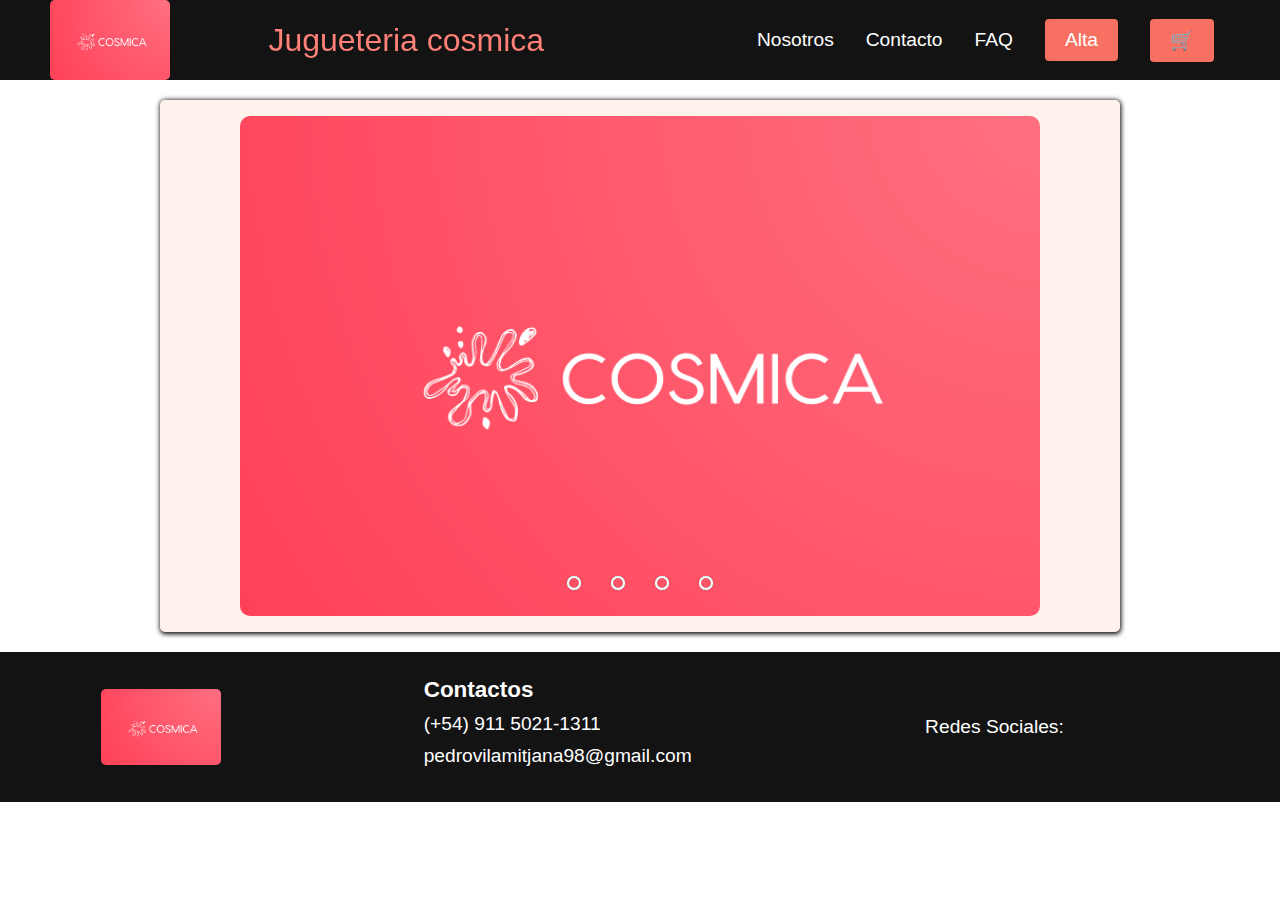
<file: proyecto integrador/index.html>
<!DOCTYPE html>
<html lang="es">
    <head>
        <meta charset="UTF-8" />
        <meta http-equiv="X-UA-Compatible" content="IE=edge" />
        <meta name="viewport" content="width=device-width, initial-scale=1.0" />
        <title>JUGUETERIA COSMICA</title>
        <link rel="preconnect" href="https://fonts.googleapis.com" />
        <link rel="preconnect" href="https://fonts.gstatic.com" crossorigin />
        <link
            href="https://fonts.googleapis.com/css2?family=Quicksand:wght@500&display=swap"
            rel="stylesheet"
        />
        <link
            rel="stylesheet"
            href="https://cdnjs.cloudflare.com/ajax/libs/font-awesome/6.4.0/css/all.min.css"
            integrity="sha512-iecdLmaskl7CVkqkXNQ/ZH/XLlvWZOJyj7Yy7tcenmpD1ypASozpmT/E0iPtmFIB46ZmdtAc9eNBvH0H/ZpiBw=="
            crossorigin="anonymous"
            referrerpolicy="no-referrer"
        />
        <link rel="stylesheet" href="css/style.css" />
        <script src="/proyecto integrador/js/main.js" async></script>
    </head>
    <body>
        <nav class="navbar">
            <div class="navbar__container">
                <img
                    src="/proyecto integrador/images/Logo.png"
                    class="logo"
                    alt="logo"
                />
                <a href="index.html" id="navbar__logo">Jugueteria cosmica</a>
                <div class="navbar__toggle" id="mobile-menu">
                    <span class="bar"></span>
                    <span class="bar"></span>
                    <span class="bar"></span>
                </div>
                <ul class="navbar__menu">
                    <li class="navbar__item">
                        <a href="templates/about.html" class="navbar__links">
                            Nosotros
                        </a>
                    </li>
                    <li class="navbar__item">
                        <a href="templates/contact.html" class="navbar__links">
                            Contacto
                        </a>
                    </li>
                    <li class="navbar__item">
                        <a href="templates/faq.html" class="navbar__links">
                            FAQ
                        </a>
                    </li>
                    <li class="navbar__btn">
                        <a href="templates/alta.html" class="button"> Alta </a>
                    </li>
                    <li class="navbar__btn">
                        <a href="#" class="button btn-cart-toggle"> 🛒 </a>
                    </li>
                </ul>
            </div>
        </nav>

        <main>
            <div class="main__container index">
                <section class="section">
                    <div class="slider">
                        <div class="slide">
                            <input
                                type="radio"
                                name="radio__btn"
                                id="radio1"
                            /><input
                                type="radio"
                                name="radio__btn"
                                id="radio2"
                            /><input
                                type="radio"
                                name="radio__btn"
                                id="radio3"
                            />
                            <input type="radio" name="radio__btn" id="radio4" />

                            <div class="st first">
                                <img src="images/Logo.png" alt="" />
                            </div>
                            <div class="st">
                                <img src="images/space-scene.webp" alt="" />
                            </div>
                            <div class="st">
                                <img
                                    src="images/demo-background-image.png"
                                    alt=""
                                />
                            </div>
                            <div class="st">
                                <img src="images/cohete.png" alt="" />
                            </div>
                            <div class="nav__auto">
                                <div class="a-b1"></div>
                                <div class="a-b2"></div>
                                <div class="a-b3"></div>
                                <div class="a-b4"></div>
                            </div>
                        </div>
                        <div class="nav-m">
                            <label for="radio1" class="m-btn"></label>
                            <label for="radio1" class="m-btn"></label>
                            <label for="radio1" class="m-btn"></label>
                            <label for="radio1" class="m-btn"></label>
                        </div>
                    </div>
                </section>
            </div>
        </main>

        <!-- Carrito -->
        <section class="cart-container">
            <div class="modal-header">
                <button type="button" class="close-button" data-dismiss="modal">
                    <span aria-hidden="true">×</span>
                </button>
            </div>
            <h2>Carrito de compras</h2>
            <div class="items">
                <table>
                    <caption>
                        Selecciona el juguete deseado
                    </caption>
                    <tr class="table-title">
                        <th>Cantidad</th>
                        <th>Juguete</th>
                        <th>Precio</th>
                    </tr>
                    <tr>
                        <th>1</th>
                        <th>Transformes - Hasbro</th>
                        <th>$5000</th>
                    </tr>
                    <tr>
                        <th>1</th>
                        <th>Lego Starwars</th>
                        <th>$3000</th>
                    </tr>
                </table>

                <input type="submit" value="Comprar" class="cartButton" />
                <input type="reset" value="Vaciar" class="cartButton" />
            </div>
        </section>

        <footer>
            <img src="images/Logo.png" class="logo" alt="logo" />

            <div class="contactos">
                <h3>Contactos</h3>
                <ul>
                    <li>(+54) 911 5021-1311</li>
                    <li>pedrovilamitjana98@gmail.com</li>
                </ul>
            </div>
            <div class="redes">
                <div class="flex-items">
                    <div class="flex-items"><p>Redes Sociales:</p></div>
                </div>
                <div class="flex-items responsiveItem">
                    <i class="fa-brands fa-whatsapp"></i>
                </div>
                <div class="flex-items responsiveItem">
                    <i class="fa-brands fa-instagram"></i>
                </div>
                <div class="flex-items responsiveItem">
                    <i class="fa-brands fa-youtube"></i>
                </div>
                <div class="flex-items responsiveItem">
                    <i class="fa-brands fa-twitter"></i>
                </div>
            </div>
        </footer>
    </body>
</html>
</file>
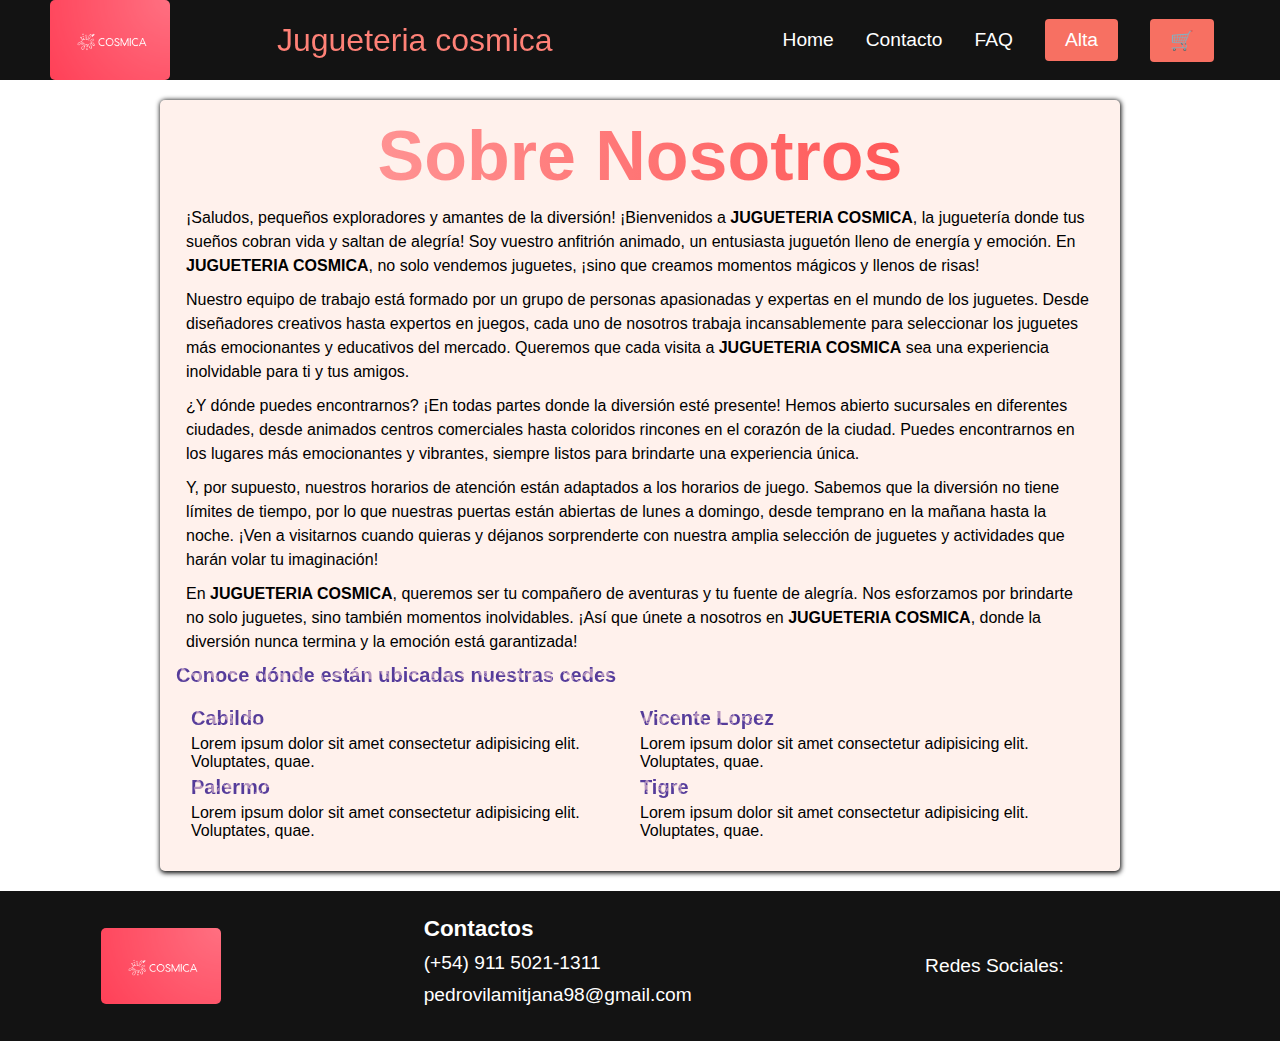
<file: proyecto integrador/templates/about.html>
<!DOCTYPE html>
<html lang="es">
    <head>
        <meta charset="UTF-8" />
        <meta http-equiv="X-UA-Compatible" content="IE=edge" />
        <meta name="viewport" content="width=device-width, initial-scale=1.0" />
        <title>JUGUETERIA COSMICA</title>
        <link rel="preconnect" href="https://fonts.googleapis.com" />
        <link rel="preconnect" href="https://fonts.gstatic.com" crossorigin />
        <link
            href="https://fonts.googleapis.com/css2?family=Quicksand:wght@500&display=swap"
            rel="stylesheet"
        />
        <link
            rel="stylesheet"
            href="https://cdnjs.cloudflare.com/ajax/libs/font-awesome/6.4.0/css/all.min.css"
            integrity="sha512-iecdLmaskl7CVkqkXNQ/ZH/XLlvWZOJyj7Yy7tcenmpD1ypASozpmT/E0iPtmFIB46ZmdtAc9eNBvH0H/ZpiBw=="
            crossorigin="anonymous"
            referrerpolicy="no-referrer"
        />
        <link rel="stylesheet" href="../css/style.css" />
        <script src="/proyecto integrador/js/main.js" async></script>
    </head>
    <body>
        <nav class="navbar">
            <div class="navbar__container">
                <img
                    src="/proyecto integrador/images/Logo.png"
                    class="logo"
                    alt="logo"
                />
                <a href="../index.html" id="navbar__logo">Jugueteria cosmica</a>
                <div class="navbar__toggle" id="mobile-menu">
                    <span class="bar"></span>
                    <span class="bar"></span>
                    <span class="bar"></span>
                </div>
                <ul class="navbar__menu">
                    <li class="navbar__item">
                        <a href="../index.html" class="navbar__links"> Home </a>
                    </li>
                    <li class="navbar__item">
                        <a href="contact.html" class="navbar__links">
                            Contacto
                        </a>
                    </li>
                    <li class="navbar__item">
                        <a href="faq.html" class="navbar__links"> FAQ </a>
                    </li>
                    <li class="navbar__btn">
                        <a href="alta.html" class="button"> Alta </a>
                    </li>
                    <li class="navbar__btn">
                        <a href="#" class="button btn-cart-toggle"> 🛒 </a>
                    </li>
                </ul>
            </div>
        </nav>

        <main>
            <div class="main__container about">
                <h1>Sobre Nosotros</h1>
                <p>
                    ¡Saludos, pequeños exploradores y amantes de la diversión!
                    ¡Bienvenidos a <b>JUGUETERIA COSMICA</b>, la juguetería
                    donde tus sueños cobran vida y saltan de alegría! Soy
                    vuestro anfitrión animado, un entusiasta juguetón lleno de
                    energía y emoción. En <b>JUGUETERIA COSMICA</b>, no solo
                    vendemos juguetes, ¡sino que creamos momentos mágicos y
                    llenos de risas!
                </p>
                <p>
                    Nuestro equipo de trabajo está formado por un grupo de
                    personas apasionadas y expertas en el mundo de los juguetes.
                    Desde diseñadores creativos hasta expertos en juegos, cada
                    uno de nosotros trabaja incansablemente para seleccionar los
                    juguetes más emocionantes y educativos del mercado. Queremos
                    que cada visita a <b>JUGUETERIA COSMICA</b> sea una
                    experiencia inolvidable para ti y tus amigos.
                </p>
                <p>
                    ¿Y dónde puedes encontrarnos? ¡En todas partes donde la
                    diversión esté presente! Hemos abierto sucursales en
                    diferentes ciudades, desde animados centros comerciales
                    hasta coloridos rincones en el corazón de la ciudad. Puedes
                    encontrarnos en los lugares más emocionantes y vibrantes,
                    siempre listos para brindarte una experiencia única.
                </p>
                <p>
                    Y, por supuesto, nuestros horarios de atención están
                    adaptados a los horarios de juego. Sabemos que la diversión
                    no tiene límites de tiempo, por lo que nuestras puertas
                    están abiertas de lunes a domingo, desde temprano en la
                    mañana hasta la noche. ¡Ven a visitarnos cuando quieras y
                    déjanos sorprenderte con nuestra amplia selección de
                    juguetes y actividades que harán volar tu imaginación!
                </p>
                <p>
                    En <b>JUGUETERIA COSMICA</b>, queremos ser tu compañero de
                    aventuras y tu fuente de alegría. Nos esforzamos por
                    brindarte no solo juguetes, sino también momentos
                    inolvidables. ¡Así que únete a nosotros en
                    <b>JUGUETERIA COSMICA</b>, donde la diversión nunca termina
                    y la emoción está garantizada!
                </p>

                <section class="contenido">
                    <h2 class="cedes__h2">
                        Conoce dónde están ubicadas nuestras cedes
                    </h2>

                    <div class="ubicaciones">
                        <div class="contenido-1">
                            <h3 class="bello">Cabildo</h3>
                            <a href=""
                                >Lorem ipsum dolor sit amet consectetur
                                adipisicing elit. Voluptates, quae.</a
                            >

                            <h3 class="castilla">Palermo</h3>
                            <a href=""
                                >Lorem ipsum dolor sit amet consectetur
                                adipisicing elit. Voluptates, quae.</a
                            >
                        </div>

                        <div class="contenido-2">
                            <h3 class="robledo">Vicente Lopez</h3>
                            <a href=""
                                >Lorem ipsum dolor sit amet consectetur
                                adipisicing elit. Voluptates, quae.</a
                            >

                            <h3 class="belen">Tigre</h3>
                            <a href=""
                                >Lorem ipsum dolor sit amet consectetur
                                adipisicing elit. Voluptates, quae.</a
                            >
                        </div>
                    </div>
                </section>
            </div>
        </main>

        <!-- Carrito -->
        <section class="cart-container">
            <div class="modal-header">
                <button type="button" class="close-button" data-dismiss="modal">
                    <span aria-hidden="true">×</span>
                </button>
            </div>
            <h2>Carrito de compras</h2>
            <div class="items">
                <table>
                    <caption>
                        Selecciona el juguete deseado
                    </caption>
                    <tr class="table-title">
                        <th>Cantidad</th>
                        <th>Juguete</th>
                        <th>Precio</th>
                    </tr>
                    <tr>
                        <th>1</th>
                        <th>Transformes - Hasbro</th>
                        <th>$5000</th>
                    </tr>
                    <tr>
                        <th>1</th>
                        <th>Lego Starwars</th>
                        <th>$3000</th>
                    </tr>
                </table>

                <input type="submit" value="Comprar" class="cartButton" />
                <input type="reset" value="Vaciar" class="cartButton" />
            </div>
        </section>

        <footer>
            <div class="flex_container">
                <img src="../images/Logo.png" class="logo" alt="logo" />
            </div>

            <div class="contactos flex_container">
                <h3>Contactos</h3>
                <ul>
                    <li>(+54) 911 5021-1311</li>
                    <li>pedrovilamitjana98@gmail.com</li>
                </ul>
            </div>
            <div class="redes flex_container">
                <div class="flex-items">
                    <div class="flex-items"><p>Redes Sociales:</p></div>
                </div>
                <div class="flex-items responsiveItem">
                    <i class="fa-brands fa-whatsapp"></i>
                </div>
                <div class="flex-items responsiveItem">
                    <i class="fa-brands fa-instagram"></i>
                </div>
                <div class="flex-items responsiveItem">
                    <i class="fa-brands fa-youtube"></i>
                </div>
                <div class="flex-items responsiveItem">
                    <i class="fa-brands fa-twitter"></i>
                </div>
            </div>
        </footer>
    </body>
</html>
</file>
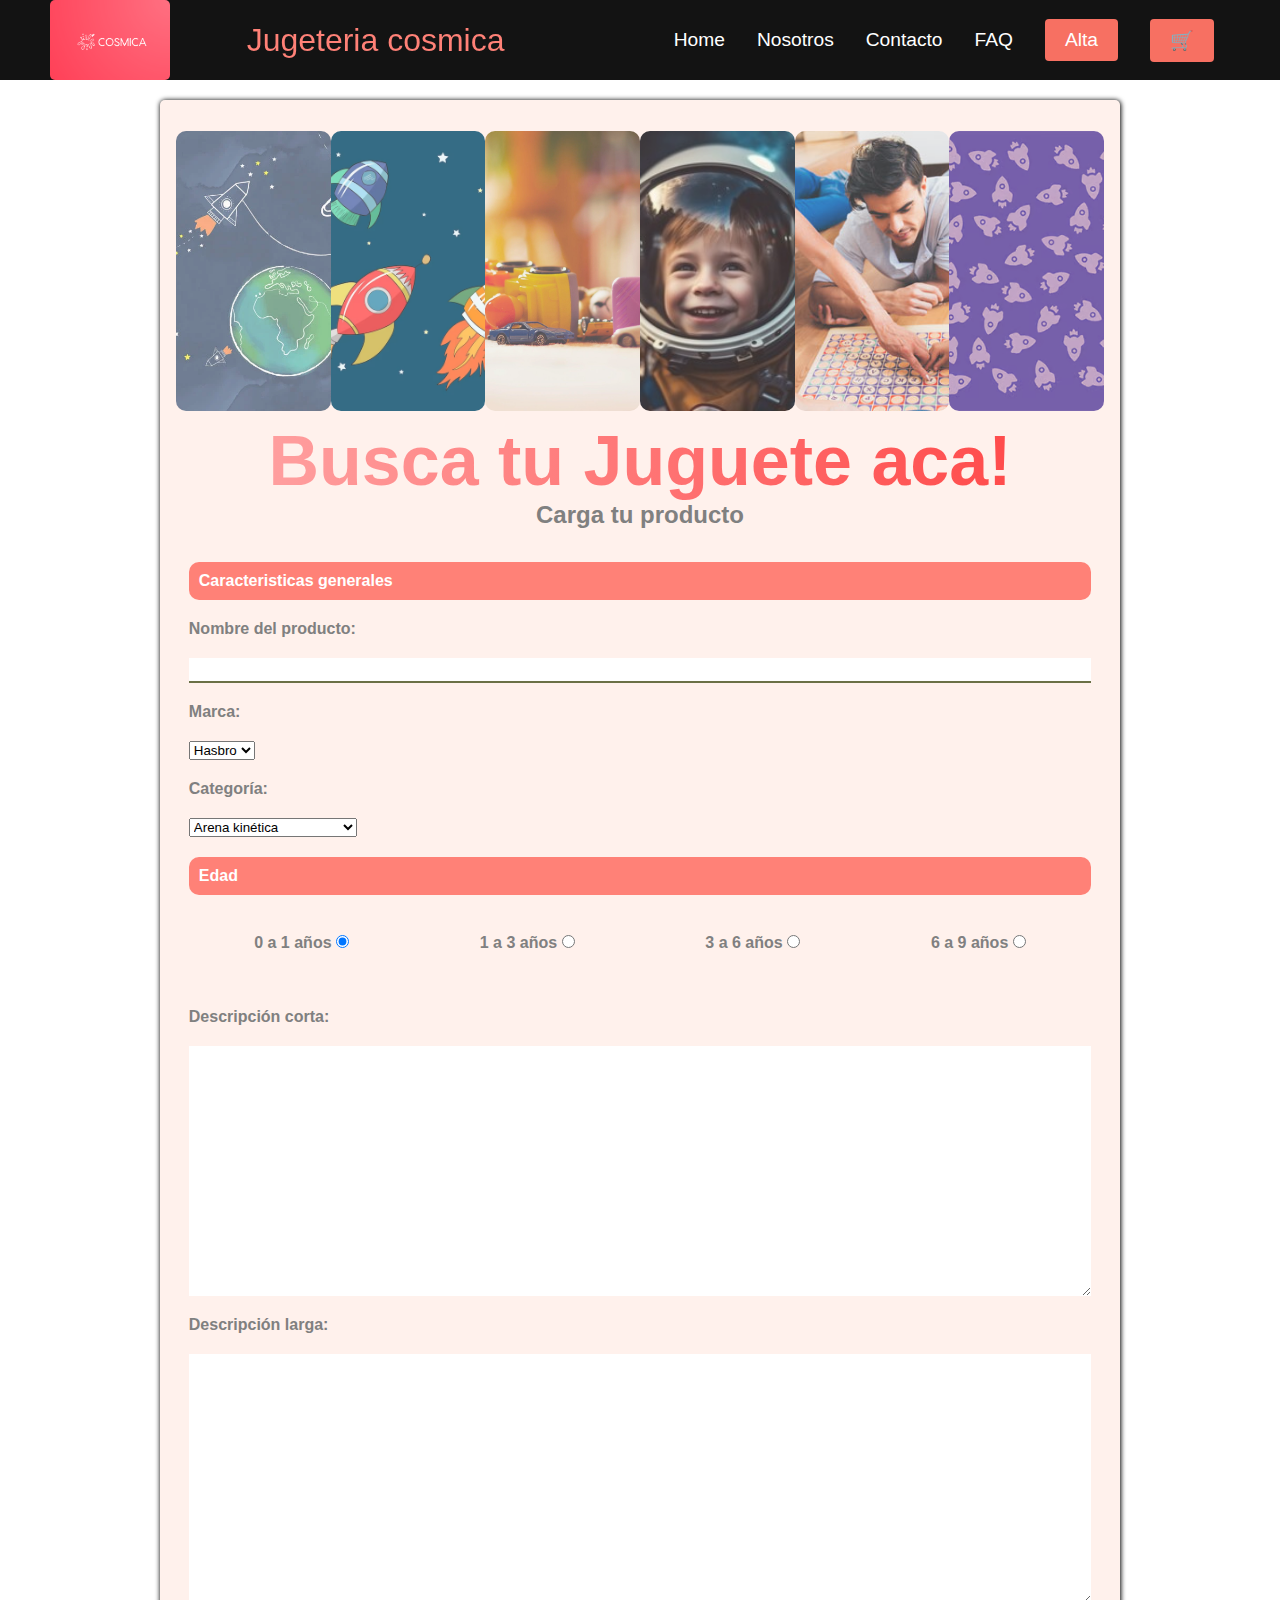
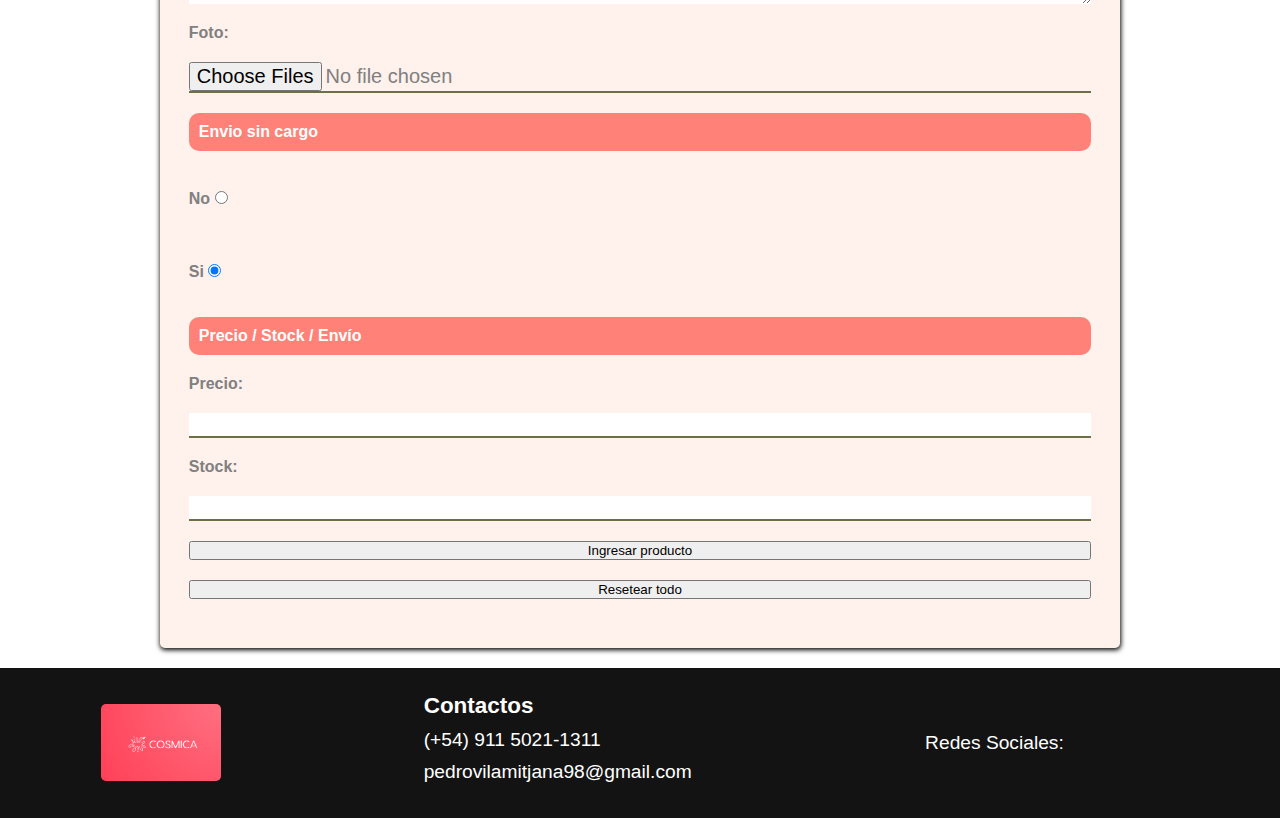
<file: proyecto integrador/templates/alta.html>
<!DOCTYPE html>
<html lang="es">
    <head>
        <meta charset="UTF-8" />
        <meta http-equiv="X-UA-Compatible" content="IE=edge" />
        <meta name="viewport" content="width=device-width, initial-scale=1.0" />
        <title>JUGUETERIA COSMICA</title>
        <link rel="stylesheet" href="../css/style.css" />
        <link rel="preconnect" href="https://fonts.googleapis.com" />
        <link rel="preconnect" href="https://fonts.gstatic.com" crossorigin />
        <link
            href="https://fonts.googleapis.com/css2?family=Quicksand:wght@500&display=swap"
            rel="stylesheet"
        />
        <link
            rel="stylesheet"
            href="https://cdnjs.cloudflare.com/ajax/libs/font-awesome/6.4.0/css/all.min.css"
            integrity="sha512-iecdLmaskl7CVkqkXNQ/ZH/XLlvWZOJyj7Yy7tcenmpD1ypASozpmT/E0iPtmFIB46ZmdtAc9eNBvH0H/ZpiBw=="
            crossorigin="anonymous"
            referrerpolicy="no-referrer"
        />
        <script src="../js/main.js" async></script>
    </head>
    <body>
        <nav class="navbar">
            <div class="navbar__container">
                <img
                    src="/proyecto integrador/images/Logo.png"
                    class="logo"
                    alt="logo"
                />
                <a href="../index.html" id="navbar__logo">Jugeteria cosmica</a>
                <div class="navbar__toggle" id="mobile-menu">
                    <span class="bar"></span>
                    <span class="bar"></span>
                    <span class="bar"></span>
                </div>
                <ul class="navbar__menu">
                    <li class="navbar__item">
                        <a href="../index.html" class="navbar__links"> Home </a>
                    </li>
                    <li class="navbar__item">
                        <a href="about.html" class="navbar__links">
                            Nosotros
                        </a>
                    </li>
                    <li class="navbar__item">
                        <a href="contact.html" class="navbar__links">
                            Contacto
                        </a>
                    </li>
                    <li class="navbar__item">
                        <a href="about.html" class="navbar__links"> FAQ </a>
                    </li>
                    <li class="navbar__btn">
                        <a href="alta.html" class="button"> Alta </a>
                    </li>
                    <li class="navbar__btn">
                        <a href="#" class="button btn-cart-toggle"> 🛒 </a>
                    </li>
                </ul>
            </div>
        </nav>

        <main>
            <div class="main__container">
                <section class="form-alta">
                    <div class="fotos">
                        <img src="../images/space-scene.webp" alt="" />
                        <img src="../images/cohete.png" alt="" />
                        <img src="../images/toys.jpg" alt="" />
                        <img src="../images/kid_astro.jpg" alt="" />
                        <img src="../images/juegosfamilia.jpg" alt="" />
                        <img src="../images/demo-background-image.png" alt="" />
                    </div>

                    <header>
                        <!-- Aca va una imagen -->

                        <!-- <span>
                            <i class="fa fa-paper-plane" aria-hidden="true"></i>
                        </span> -->
                        <h1>Busca tu Juguete aca!</h1>
                    </header>

                    <h2 class="leftTitle">Carga tu producto</h2>

                    <!-- ####################### form ####################### -->
                    <form class="alta">
                        <div class="div1">
                            <legend id="legendsToys">
                                Caracteristicas generales
                            </legend>
                            <label id="prodName" for="nameProduct" autofocus
                                >Nombre del producto:</label
                            >

                            <input
                                class="rounded-input"
                                type="text"
                                id="nameProduct"
                                name="nombre"
                                required
                            />

                            <label for="mark"> Marca:</label>
                            <select name="marcaJuguete" id="mark" required>
                                <option value="001">Hasbro</option>
                                <option value="002">Detoys</option>
                                <option value="003">Luxedo</option>
                                <option value="004">Mattel</option>
                                <option value="005">Lego</option>
                            </select>

                            <label for="cartegory">Categoría:</label>
                            <select name="category" id="category" required>
                                <optgroup label="Arte y diseño">
                                    <option value="cad1">Arena kinética</option>
                                    <option value="cad2">Pizarra mágica</option>
                                    <option value="cl1">
                                        Producto de libreía
                                    </option>
                                    <option value="cad3">Set dibujo</option>
                                    <option value="cad4">Set pintura</option>
                                </optgroup>
                                <optgroup label="Bloques y encastres">
                                    <legend>Bloques y encastres</legend>
                                    <option value="cbe1">Bloques</option>
                                    <option value="cbe2">Ladrillos</option>
                                    <option value="cbe3">Set para armar</option>
                                </optgroup>
                                <optgroup label="Muñecas y muñecos">
                                    <option value="cm1">Accesorio</option>
                                    <option value="cm2">Articulado</option>
                                    <option value="cm3">Bebote</option>
                                    <option value="cm4">
                                        Con acessorios varios
                                    </option>
                                    <option value="cm5">Interactivo</option>
                                </optgroup>
                                <optgroup label="Rodados">
                                    <option value="cr1">Bicicleta</option>
                                    <option value="cr2">Monopatín</option>
                                    <option value="cr3">Patín</option>
                                    <option value="">Patineta</option>
                                </optgroup>
                                <optgroup label="Temáticos">
                                    <option value="ct1">Hogar</option>
                                    <option value="ct2">Herramienta</option>
                                    <option value="ct3">Profesional</option>
                                </optgroup>
                                <optgroup label="Vehículos y pistas">
                                    <option value="cvp1">Acuático</option>
                                    <option value="cvp2">Aéreo</option>
                                    <option value="cvp3">Auto</option>
                                    <option value="cvp4">Camión</option>
                                    <option value="cvp5">Camioneta</option>
                                    <option value="cvp´6">De colección</option>
                                    <option value="cvp7">Pista autos</option>
                                    <option value="cvp8">Pista Trenes</option>
                                    <option value="cvp9">Set vehículos</option>
                                </optgroup>
                                <optgroup label="Otros">
                                    <option value="co00">Consola</option>
                                    <option value="c07">Didáctico</option>
                                    <option value="co1">Disfraz</option>
                                    <option value="co2">
                                        Figura de acción
                                    </option>
                                    <option value="co3">Juego de mesa</option>
                                    <option value="c04">Maquillaje</option>
                                    <option value="c05">Peluche</option>
                                    <option value="c06">Video Juego</option>
                                </optgroup>
                            </select>

                            <div id="age">
                                <legend id="legendsToys">Edad</legend>

                                <label for="ceroAuno">
                                    0 a 1 años
                                    <input
                                        type="radio"
                                        id="ceroAuno"
                                        name="edad"
                                        value="1"
                                        checked
                                    />
                                    <span></span>
                                </label>
                                <label for="unoAtres"
                                    >1 a 3 años
                                    <input
                                        type="radio"
                                        id="unoAtres"
                                        name="edad"
                                        value="3"
                                    />
                                    <span></span>
                                </label>
                                <label for="tresAseis"
                                    >3 a 6 años
                                    <input
                                        type="radio"
                                        id="tresAseis"
                                        name="edad"
                                        value="6"
                                    />
                                    <span></span>
                                </label>
                                <label for="seisAnueve"
                                    >6 a 9 años
                                    <input
                                        type="radio"
                                        id="seisAnueve"
                                        name="edad"
                                        value="9"
                                    />
                                    <span></span>
                                </label>
                            </div>
                        </div>
                        <div class="div2">
                            <label for="descriptionShorter"
                                >Descripción corta:</label
                            >
                            <textarea
                                name="descripcionCorta"
                                id="descriptionShorter"
                                cols="30"
                                rows="10"
                            >
                            </textarea>
                            <label for="descriptionLonger"
                                >Descripción larga:</label
                            >
                            <textarea
                                name="descripcionLarga"
                                id="descriptionLonger"
                                cols="30"
                                rows="10"
                            ></textarea>
                            <label for="photo">Foto:</label>
                            <input
                                type="file"
                                id="photo"
                                required
                                multiple
                                accept="image/*"
                            />
                        </div>
                        <div class="div3">
                            <div id="charge">
                                <legend id="legendsToys">
                                    Envio sin cargo
                                </legend>

                                <label for="chargeN">
                                    No
                                    <input
                                        type="radio"
                                        id="chargeN"
                                        name="charge"
                                        value="no"
                                        checked
                                    />
                                    <span></span>
                                </label>

                                <label for="chargeN">
                                    Si
                                    <input
                                        type="radio"
                                        id="chargeY"
                                        name="charge"
                                        value="yes"
                                        checked
                                    />
                                    <span></span>
                                </label>
                            </div>

                            <legend id="legendsToys">
                                Precio / Stock / Envío
                            </legend>
                            <label for="priceTag">Precio:</label>
                            <input
                                class="rounded-input"
                                type="text"
                                id="priceTag"
                                name="precio "
                                min="0"
                                required
                            />

                            <label for="stock"
                                >Stock:
                                <input
                                    type="number"
                                    id="stock"
                                    name="stock"
                                    min="0"
                                    required
                                />
                            </label>

                            <input type="submit" value="Ingresar producto" />
                            <input type="reset" value="Resetear todo" />
                        </div>
                    </form>
                </section>
            </div>
        </main>

        <!-- Carrito -->
        <section class="cart-container">
            <div class="modal-header">
                <button type="button" class="close-button" data-dismiss="modal">
                    <span aria-hidden="true">×</span>
                </button>
            </div>
            <h2>Carrito de compras</h2>
            <div class="items">
                <table>
                    <caption>
                        Selecciona el juguete deseado
                    </caption>
                    <tr class="table-title">
                        <th>Cantidad</th>
                        <th>Juguete</th>
                        <th>Precio</th>
                    </tr>
                    <tr>
                        <th>1</th>
                        <th>Transformes - Hasbro</th>
                        <th>$5000</th>
                    </tr>
                    <tr>
                        <th>1</th>
                        <th>Lego Starwars</th>
                        <th>$3000</th>
                    </tr>
                </table>

                <input type="submit" value="Comprar" class="cartButton" />
                <input type="reset" value="Vaciar" class="cartButton" />
            </div>
        </section>

        <footer>
            <img src="../images/Logo.png" class="logo" alt="logo" />

            <div class="contactos">
                <h3>Contactos</h3>
                <ul>
                    <li>(+54) 911 5021-1311</li>
                    <li>pedrovilamitjana98@gmail.com</li>
                </ul>
            </div>
            <div class="redes">
                <div class="flex-items">
                    <div class="flex-items"><p>Redes Sociales:</p></div>
                </div>
                <div class="flex-items responsiveItem">
                    <i class="fa-brands fa-whatsapp"></i>
                </div>
                <div class="flex-items responsiveItem">
                    <i class="fa-brands fa-instagram"></i>
                </div>
                <div class="flex-items responsiveItem">
                    <i class="fa-brands fa-youtube"></i>
                </div>
                <div class="flex-items responsiveItem">
                    <i class="fa-brands fa-twitter"></i>
                </div>
            </div>
        </footer>
    </body>
</html>
</file>
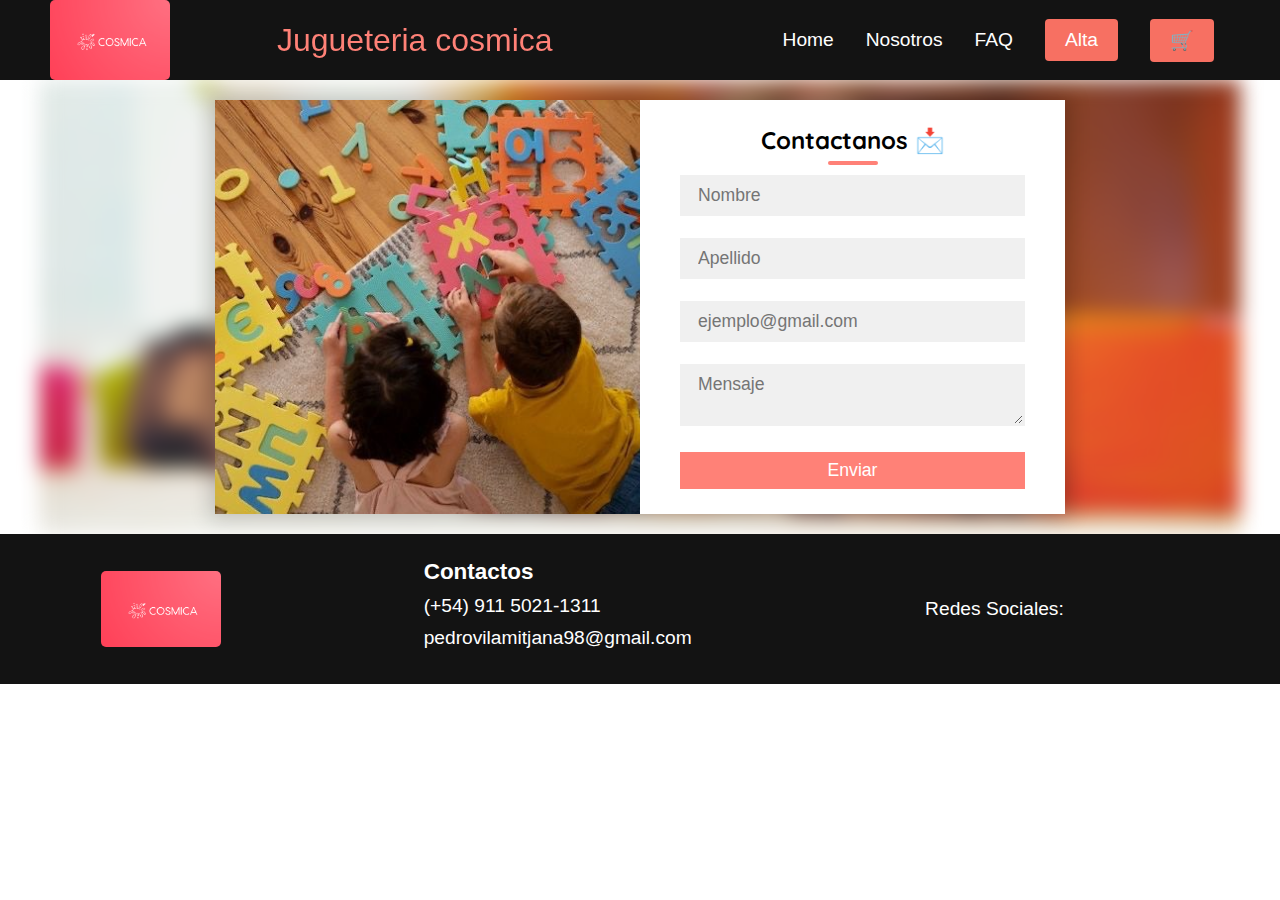
<file: proyecto integrador/templates/contact.html>
<!DOCTYPE html>
<html lang="es">
    <head>
        <meta charset="UTF-8" />
        <meta http-equiv="X-UA-Compatible" content="IE=edge" />
        <meta name="viewport" content="width=device-width, initial-scale=1.0" />
        <title>JUGUETERIA COSMICA</title>
        <link rel="stylesheet" href="../css/style.css" />
        <link rel="preconnect" href="https://fonts.googleapis.com" />
        <link rel="preconnect" href="https://fonts.gstatic.com" crossorigin />
        <link
            href="https://fonts.googleapis.com/css2?family=Quicksand:wght@500&display=swap"
            rel="stylesheet"
        />
        <link
            rel="stylesheet"
            href="https://cdnjs.cloudflare.com/ajax/libs/font-awesome/6.4.0/css/all.min.css"
            integrity="sha512-iecdLmaskl7CVkqkXNQ/ZH/XLlvWZOJyj7Yy7tcenmpD1ypASozpmT/E0iPtmFIB46ZmdtAc9eNBvH0H/ZpiBw=="
            crossorigin="anonymous"
            referrerpolicy="no-referrer"
        />
        <script src="/proyecto integrador/js/main.js" async></script>
    </head>
    <body>
        <nav class="navbar">
            <div class="navbar__container">
                <img
                    src="/proyecto integrador/images/Logo.png"
                    class="logo"
                    alt="logo"
                />
                <a href="../index.html" id="navbar__logo">Jugueteria cosmica</a>
                <div class="navbar__toggle" id="mobile-menu">
                    <span class="bar"></span>
                    <span class="bar"></span>
                    <span class="bar"></span>
                </div>
                <ul class="navbar__menu">
                    <li class="navbar__item">
                        <a href="../index.html" class="navbar__links"> Home </a>
                    </li>
                    <li class="navbar__item">
                        <a href="about.html" class="navbar__links">
                            Nosotros
                        </a>
                    </li>
                    <li class="navbar__item">
                        <a href="faq.html" class="navbar__links"> FAQ </a>
                    </li>
                    <li class="navbar__btn">
                        <a href="alta.html" class="button"> Alta </a>
                    </li>
                    <li class="navbar__btn">
                        <a href="#" class="button btn-cart-toggle"> 🛒 </a>
                    </li>
                </ul>
            </div>
        </nav>

        <main>
            <!-- <div class="form-contact">
                <header>
                    <h2>Ingresa tus datos aca</h2>
                </header>
                <form action=" " class="contact">
                    <label for="nombres">Nombres</label>
                    <input
                        type="text"
                        name="nombres"
                        id="nombres"
                        minlength="2"
                        required
                    />
                    <label for="email">Correo: </label>
                    <input type="email" name="email" id="email" required />
                    <label for="mensaje">Mensaje</label>
                    <textarea
                        name="mensaje"
                        id="mensaje"
                        required
                        minlength="20"
                    ></textarea>
                    <input type="submit" value="Enviar" id="submitContact" />
                </form>
            </div> -->

            <div class="container__contact">
                <div class="contact__box">
                    <div class="left"></div>
                    <div class="right">
                        <h2>Contactanos 📩</h2>
                        <input type="text" class="field" placeholder="Nombre" />
                        <input
                            type="text"
                            class="field"
                            placeholder="Apellido"
                        />
                        <input
                            type="text"
                            class="field"
                            placeholder="ejemplo@gmail.com"
                        />
                        <textarea
                            class="field"
                            placeholder="Mensaje"
                        ></textarea>
                        <button class="btn-content-form">Enviar</button>
                    </div>
                </div>
            </div>
        </main>

        <!-- Carrito -->
        <section class="cart-container">
            <div class="modal-header">
                <button type="button" class="close-button" data-dismiss="modal">
                    <span aria-hidden="true">×</span>
                </button>
            </div>
            <h2>Carrito de compras</h2>
            <div class="items">
                <table>
                    <caption>
                        Selecciona el juguete deseado
                    </caption>
                    <tr class="table-title">
                        <th>Cantidad</th>
                        <th>Juguete</th>
                        <th>Precio</th>
                    </tr>
                    <tr>
                        <th>1</th>
                        <th>Transformes - Hasbro</th>
                        <th>$5000</th>
                    </tr>
                    <tr>
                        <th>1</th>
                        <th>Lego Starwars</th>
                        <th>$3000</th>
                    </tr>
                </table>

                <input type="submit" value="Comprar" class="cartButton" />
                <input type="reset" value="Vaciar" class="cartButton" />
            </div>
        </section>

        <footer>
            <img src="../images/Logo.png" class="logo" alt="logo" />

            <div class="contactos">
                <h3>Contactos</h3>
                <ul>
                    <li>(+54) 911 5021-1311</li>
                    <li>pedrovilamitjana98@gmail.com</li>
                </ul>
            </div>
            <div class="redes">
                <div class="flex-items">
                    <div class="flex-items"><p>Redes Sociales:</p></div>
                </div>
                <div class="flex-items responsiveItem">
                    <i class="fa-brands fa-whatsapp"></i>
                </div>
                <div class="flex-items responsiveItem">
                    <i class="fa-brands fa-instagram"></i>
                </div>
                <div class="flex-items responsiveItem">
                    <i class="fa-brands fa-youtube"></i>
                </div>
                <div class="flex-items responsiveItem">
                    <i class="fa-brands fa-twitter"></i>
                </div>
            </div>
        </footer>
    </body>
</html>
</file>
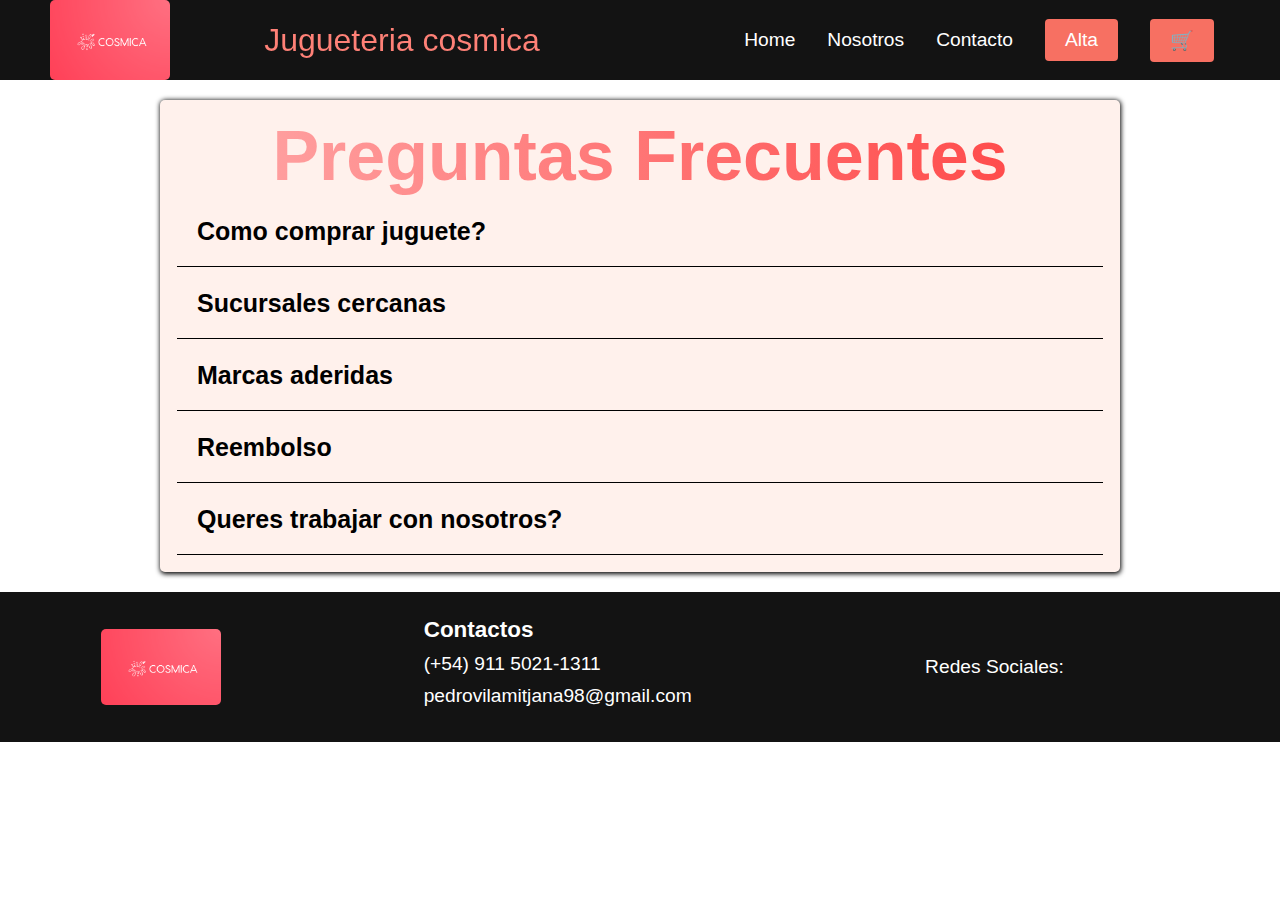
<file: proyecto integrador/templates/faq.html>
<!DOCTYPE html>
<html lang="es">
    <head>
        <meta charset="UTF-8" />
        <meta http-equiv="X-UA-Compatible" content="IE=edge" />
        <meta name="viewport" content="width=device-width, initial-scale=1.0" />
        <title>JUGUETERIA COSMICA</title>
        <link rel="stylesheet" href="../css/style.css" />
        <link rel="preconnect" href="https://fonts.googleapis.com" />
        <link rel="preconnect" href="https://fonts.gstatic.com" crossorigin />
        <link
            href="https://fonts.googleapis.com/css2?family=Quicksand:wght@500&display=swap"
            rel="stylesheet"
        />
        <link
            rel="stylesheet"
            href="https://cdnjs.cloudflare.com/ajax/libs/font-awesome/6.4.0/css/all.min.css"
            integrity="sha512-iecdLmaskl7CVkqkXNQ/ZH/XLlvWZOJyj7Yy7tcenmpD1ypASozpmT/E0iPtmFIB46ZmdtAc9eNBvH0H/ZpiBw=="
            crossorigin="anonymous"
            referrerpolicy="no-referrer"
        />
        <script src="/proyecto integrador/js/main.js" async></script>
    </head>
    <body>
        <nav class="navbar">
            <div class="navbar__container">
                <img
                    src="/proyecto integrador/images/Logo.png"
                    class="logo"
                    alt="logo"
                />
                <a href="../index.html" id="navbar__logo">Jugueteria cosmica</a>
                <div class="navbar__toggle" id="mobile-menu">
                    <span class="bar"></span>
                    <span class="bar"></span>
                    <span class="bar"></span>
                </div>
                <ul class="navbar__menu">
                    <li class="navbar__item">
                        <a href="../index.html" class="navbar__links"> Home </a>
                    </li>
                    <li class="navbar__item">
                        <a href="about.html" class="navbar__links">
                            Nosotros
                        </a>
                    </li>
                    <li class="navbar__item">
                        <a href="contact.html" class="navbar__links">
                            Contacto
                        </a>
                    </li>
                    <li class="navbar__btn">
                        <a href="alta.html" class="button"> Alta </a>
                    </li>
                    <li class="navbar__btn">
                        <a href="#" class="button btn-cart-toggle"> 🛒 </a>
                    </li>
                </ul>
            </div>
        </nav>
        <main>
            <div class="main__container">
                <h1>Preguntas Frecuentes</h1>
                <h2 class="accordion-faq">Como comprar juguete?</h2>
                <div class="accordion-content open">
                    <p>
                        Lorem ipsum dolor sit amet consectetur adipisicing elit.
                        Maxime, aliquam. Quae voluptates tempora consequatur
                        nulla possimus. Soluta, repellat impedit unde sapiente
                        tenetur eligendi, quia facilis sint nisi doloremque
                        placeat dolore.
                    </p>
                </div>

                <h2 class="accordion-faq">Sucursales cercanas</h2>
                <div class="accordion-content open">
                    <p>
                        Lorem ipsum dolor sit amet consectetur adipisicing elit.
                        Maxime, aliquam. Quae voluptates tempora consequatur
                        nulla possimus. Soluta, repellat impedit unde sapiente
                        tenetur eligendi, quia facilis sint nisi doloremque
                        placeat dolore.
                    </p>
                </div>

                <h2 class="accordion-faq">Marcas aderidas</h2>
                <div class="accordion-content open">
                    <p>
                        Lorem ipsum dolor sit amet consectetur adipisicing elit.
                        Maxime, aliquam. Quae voluptates tempora consequatur
                        nulla possimus. Soluta, repellat impedit unde sapiente
                        tenetur eligendi, quia facilis sint nisi doloremque
                        placeat dolore.
                    </p>
                </div>

                <h2 class="accordion-faq">Reembolso</h2>
                <div class="accordion-content open">
                    <p>
                        Lorem ipsum dolor sit amet consectetur adipisicing elit.
                        Maxime, aliquam. Quae voluptates tempora consequatur
                        nulla possimus. Soluta, repellat impedit unde sapiente
                        tenetur eligendi, quia facilis sint nisi doloremque
                        placeat dolore.
                    </p>
                </div>

                <h2 class="accordion-faq">Queres trabajar con nosotros?</h2>
                <div class="accordion-content open">
                    <p>
                        Lorem ipsum dolor sit amet consectetur adipisicing elit.
                        Maxime, aliquam. Quae voluptates tempora consequatur
                        nulla possimus. Soluta, repellat impedit unde sapiente
                        tenetur eligendi, quia facilis sint nisi doloremque
                        placeat dolore.
                    </p>
                </div>
            </div>
        </main>

        <!-- Carrito -->
        <section class="cart-container">
            <div class="modal-header">
                <button type="button" class="close-button" data-dismiss="modal">
                    <span aria-hidden="true">×</span>
                </button>
            </div>
            <h2>Carrito de compras</h2>
            <div class="items">
                <table>
                    <caption>
                        Selecciona el juguete deseado
                    </caption>
                    <tr class="table-title">
                        <th>Cantidad</th>
                        <th>Juguete</th>
                        <th>Precio</th>
                    </tr>
                    <tr>
                        <th>1</th>
                        <th>Transformes - Hasbro</th>
                        <th>$5000</th>
                    </tr>
                    <tr>
                        <th>1</th>
                        <th>Lego Starwars</th>
                        <th>$3000</th>
                    </tr>
                </table>

                <input type="submit" value="Comprar" class="cartButton" />
                <input type="reset" value="Vaciar" class="cartButton" />
            </div>
        </section>

        <footer>
            <img src="../images/Logo.png" class="logo" alt="logo" />

            <div class="contactos">
                <h3>Contactos</h3>
                <ul>
                    <li>(+54) 911 5021-1311</li>
                    <li>pedrovilamitjana98@gmail.com</li>
                </ul>
            </div>
            <div class="redes">
                <div class="flex-items">
                    <div class="flex-items"><p>Redes Sociales:</p></div>
                </div>
                <div class="flex-items responsiveItem">
                    <i class="fa-brands fa-whatsapp"></i>
                </div>
                <div class="flex-items responsiveItem">
                    <i class="fa-brands fa-instagram"></i>
                </div>
                <div class="flex-items responsiveItem">
                    <i class="fa-brands fa-youtube"></i>
                </div>
                <div class="flex-items responsiveItem">
                    <i class="fa-brands fa-twitter"></i>
                </div>
            </div>
        </footer>
    </body>
</html>
</file>
<file: proyecto integrador/css/style.css>
/* ################### Default ##################### */

* {
    box-sizing: border-box;
    margin: 0;
    padding: 0;
    font-family: "Kumbh Sans", sans-serif;
}

main {
    max-width: 1200px;
    min-width: 300px;
    margin: 0 auto;
}

.main__container {
    margin: 20px auto;
    padding: 1rem;
    width: 80%;
    border-radius: 5px;
    background-color: #ffb1992f;
    box-shadow: 0.5px 0.8px 5px 0.5px;
}

/* #######################  carrito ############################ */

.cart-container {
    display: none;
    border: solid grey;
    position: fixed;
    background-color: white;
    color: #505a0e;
    top: 100px;
    left: 20px;
    right: 20px;
    max-height: 70vh;
    overflow: auto;
    box-shadow: 1px 8px 5px 4px #0000005d;
    height: 80%;
    margin-top: 5%;
}

.cart-container h2 {
    text-align: center;
}

.itmes {
    margin: 0 auto;
}

.items th {
    border: solid #333333;
    border-collapse: collapse;
    text-align: center;
    padding: 10px;
    /* background-color: #f1faee; */
    width: 25%;
    overflow: auto;
}

.btn-cart-toggle {
    background-color: #eeee;
    border: 1px solid #999;
    border-radius: 5px;
    padding: 1rem;
    text-decoration: none;
    color: #222;
    font-size: 1em;
}

.btn-cart-toggle:hover,
.btn-cart-toggle:active {
    background-color: #fffcfc;
}

.btn-cart-toggle.color-btn-cart {
    background-color: rgb(191, 255, 223);
}

.cart-container.showUp {
    display: block;
}

.close-button {
    margin-left: 98%;
    margin-top: 5px;
    font-size: 20px;
}

.cartButton {
    background-color: #5a6031;
    padding: 2px;
    color: #f1faee;
    height: 40px;
    font-size: 20px;
    border-radius: 5px;
    text-align: center;
    display: block;
    margin: 5% auto;
}

.cartButton:hover {
    background-color: #323232;
}

/* ################### main index ##################### */

.main__container.index p {
    margin: 10px;
    padding: 10px;
    line-height: 1.5em;
}
h1 {
    display: flex;
    justify-content: center;
    font-size: 70px;
    font-weight: 600;
    background-image: linear-gradient(to left, #ff4141, #ffa9a9);
    color: transparent;
    background-clip: text;
    -webkit-background-clip: text;
    text-shadow: 2px 2px 4px rgba(179, 147, 211, 0.1),
        3px 4px 4px rgba(179, 147, 211, 0.15),
        4px 6px 4px rgba(179, 147, 211, 0.2),
        5px 8px 4px rgab(179, 147, 211, 0.25);
}

/* ----------------------- image slider -------------------- */
.section {
    margin: 0;
    padding: 0;
    /* height: 100vh; */
    display: flex;
    justify-content: center;
    align-items: center;
}

.slider {
    width: 800px;
    height: 500px;
    border-radius: 10px;
    overflow: hidden;
}
.slide {
    width: 500%;
    height: 500px;
    display: flex;
}

.slide input {
    display: none;
}

.st {
    width: 20%;
    transition: 2s;
}

.st img {
    width: 800px;
    height: 500px;
}

.nav-m {
    position: absolute;
    margin-top: -40px;
    width: 800px;
    justify-content: center;
    display: flex;
}

.m-btn {
    border: 2px solid #fafafa;
    padding: 5px;
    border-radius: 10px;
    cursor: pointer;
    transition: 1s;
}

.m-btn:not(:last-child) {
    margin-right: 30px;
}

.m-btn:hover {
    background-color: #fafafa;
}

#radio1:checked ~ .first {
    margin-left: 0;
}
#radio2:checked ~ .first {
    margin-left: -20%;
}
#radio3:checked ~ .first {
    margin-left: -40%;
}
#radio4:checked ~ .first {
    margin-left: -60%;
}

.nav__auto {
    position: absolute;
    margin-top: 460px;
    width: 800px;
    justify-content: center;
    display: flex;
}

.nav__auto div {
    border: 2px solid #23e3c2;
    padding: 5px;
    border-radius: 10px;
    transition: 1s;
}

.nav__auto div:not(:last-child) {
    margin-right: 30px;
    justify-content: center;
}

#radio1:checked ~ .nav__auto .a-b1 {
    background-color: #23e3c2;
}
#radio2:checked ~ .nav__auto .a-b2 {
    background-color: #23e3c2;
}

#radio3:checked ~ .nav__auto .a-b3 {
    background-color: #23e3c2;
}

#radio4:checked ~ .nav__auto .a-b4 {
    background-color: #23e3c2;
}

/* ################### main FAQ ##################### */

.accordion-faq,
.accordion-faq--open {
    border-bottom: solid 0.5px;
    padding: 20px;
    margin: 1px;
    font-size: 25px;
}

.accordion-faq:hover,
.accordion-faq--open {
    background-color: #e98d57;
    color: #f1faee;
    cursor: pointer;
    border-radius: 10px;
}

.accordion-content {
    height: 0;
    overflow: hidden;
    transition: 1.5s ease;
    padding-left: 1rem;
    font-size: 20px;
    line-height: 1.5rem;
    font-weight: 300;
    background-color: #e7e6e6;
    border-radius: 5px;
    color: #000000;
}

.accordion-faq--open + .accordion-content {
    height: auto;
}

/* ################### main About Us ##################### */

.main__container.about p {
    line-height: 1.5em;
    margin: 10px;
}

.ubicaciones {
    display: flex;
    justify-content: space-around;
    padding: 15px;
}

.contenido-1 h3 {
    margin: 5px 0;
    width: 70%;
}
.contenido-2 h3 {
    margin: 5px 0;
    width: 70%;
}

.contenido a {
    text-decoration: none;
    color: #000000;
}

.cedes__h2,
.contenido-1 h3,
.contenido-2 h3 {
    font-size: 20px;
    font-weight: 600;
    background-image: url("../images/demo-background-image.png");
    background-size: 250px;
    background-repeat: repeat;
    color: transparent;
    -webkit-background-clip: text;
    background-clip: text;
}

/* ################### main Contacto ##################### */
/* header {
    width: 100%;
    background-color: #333;
    overflow: hidden;
    color: white;
}

header h2 {
    text-align: center;
}

.infoContact {
    list-style: none;
    margin: 20px;
}

.form-contact {
    background-color: #fff;
    width: 400px;
    position: absolute;
    top: 60%;
    left: 50%;
    transform: translate(-50%, -50%);
    box-shadow: 7px 13px rgba(0, 0, 0, 0.8);
}

.contact {
    padding: 0.8rem;
    overflow: hidden;
    color: grey;
}

.contact label,
.contact input,
.contact textarea {
    display: block;
    width: 100%;
    margin-bottom: 8px;
}

.contact label {
    font-weight: 700;
}

.contact input:not([type="submit"]),
.contact textarea {
    border: none;
    border-bottom: 2px solid #6b7046;
    margin-bottom: 10px;
    font-size: 20px;
    outline: none;
    color: gray;
}

.contact textarea {
    padding: 10px;
    border: none;
    background-color: #fff;
    font-size: 20px;
    cursor: pointer;
} */

/* !new one here  */

.container__contact {
    position: relative;
    display: flex;
    justify-content: center;
    align-items: center;
    width: 100%;
    height: 100%;
    padding: 20px 100px;
}

.container__contact::after {
    content: "";
    position: absolute;
    left: 0;
    top: 0;
    width: 100%;
    height: 100%;
    background: url("../images/toys.jpg") no-repeat center;
    background-size: 100%;
    z-index: -1;
    filter: blur(10px);
}

.contact__box {
    max-width: 850px;
    display: grid;
    grid-template-columns: repeat(2, 1fr);
    justify-content: center;
    align-items: center;
    text-align: center;
    background-color: #fff;
    box-shadow: 0px 0px 19px 5px rgba(0, 0, 0, 0.19);
}

.left {
    height: 100%;
    background: url("../images/children.jpg") no-repeat center;
    background-size: cover;
}

.right {
    padding: 25px 40px;
}

.img__container {
    display: flex;
    width: 90%;
    margin: 0 auto;
    border-radius: 5px;
}

.contact__box h2 {
    font-family: "Quicksand", sans-serif;
    position: relative;
    padding-bottom: 10px;
    margin-bottom: 10px;
}
.contact__box h2::after {
    content: "";
    position: absolute;
    left: 50%;
    bottom: 0;
    transform: translateX(-50%);
    height: 4px;
    width: 50px;
    border-radius: 2px;
    background-color: #ff8177;
}
.field {
    width: 100%;
    padding: 0.5rem 1rem;
    border: 2px solid rgb(0, 0, 0, 0);
    background-color: rgba(230, 230, 230, 0.6);
    font-size: 1.1rem;
    margin-bottom: 22px;
    transition: 0.3s;
}

.field:hover {
    background-color: rgb(0, 0, 0, 0.1);
}

.field:focus {
    background-color: #fff;
    border: 2px solid rgba(255, 255, 255, 0.47);
}

.area {
    min-height: 150px;
}

.btn-content-form {
    width: 100%;
    padding: 0.5rem 1rem;
    font-size: 1.1rem;
    background-color: #ff8177;
    cursor: pointer;
    outline: none;
    border: none;
    color: #fff;
    transition: 0.3s;
}

.btn-content-form:hover {
    background-color: #e4412f;
}

@media screen and (max-width: 888px) {
    .contact__box {
        grid-template-columns: 1fr;
    }
    .left {
        height: 200px;
    }
}

/* ################## Nav bar ##################### */

.navbar {
    background: #131313;
    height: 80px;
    display: flex;
    justify-content: center;
    align-items: center;
    font-size: 1.2rem;
    position: sticky;
    top: 0;
    z-index: 999;
}

.navbar__container {
    display: flex;
    justify-content: space-between;
    height: 80px;
    z-index: 1;
    width: 100%;
    max-width: 1300px;
    margin: 0 auto;
    padding: 0 50px;
}

#navbar__logo {
    background-color: #ff8177;
    border-image: linear-gradient(top, #ff0844 0%, #ffb199 100%);
    background-size: 100%;
    -webkit-background-clip: text;
    -moz-background-clip: text;
    -webkit-text-fill-color: transparent;
    -moz-text-fill-color: transparent;
    display: flex;
    align-items: center;
    cursor: pointer;
    text-decoration: none;
    font-size: 2rem;
}

.fa-gem {
    margin-right: 0.5rem;
}

.navbar__menu {
    display: flex;
    align-items: center;
    list-style: none;
    text-align: center;
}

.navbar__item {
    height: 80px;
}

.navbar__links {
    color: #fff;
    display: flex;
    align-items: center;
    justify-content: center;
    text-decoration: none;
    padding: 0 1rem;
    height: 100%;
}

.navbar__btn {
    display: flex;
    justify-content: center;
    align-items: center;
    padding: 0 1rem;
    width: 100%;
}

.button {
    display: flex;
    justify-content: center;
    align-items: center;
    text-decoration: none;
    padding: 10px 20px;
    height: 100%;
    width: 100%;
    border: none;
    outline: none;
    border-radius: 4px;
    background: #f77062;
    color: #fff;
}

.button:hover {
    background: #e4412f;
    transition: all 0.3s ease;
}

.navbar__links:hover {
    color: #f77062;
    transition: all 0.3s ease;
}

/* ##################### Responsive ######################### */

@media screen and (max-width: 960px) {
    footer {
        /* display: flex;
        justify-content: space-between;
        height: 80px;
        z-index: 1;
        width: 100%;
        max-width: 1300px;
        padding: 0; */

        display: flex;

        justify-content: flex-start;
        /* flex-flow: column; */
        flex-direction: column;
        height: 200px;
        background-color: #bbdefb;
        height: 100%;
        padding: 15px;
        gap: 5px;
    }

    /* footer p {
        text-align: center;
        padding: 2rem;
        width: 100%;
        display: table;
    } */

    .redes.responsiveItem {
        display: flex;

        justify-content: flex-start;
        align-items: stretch;
        /* flex-flow: column nowrap; */
        flex-direction: column;
        flex-wrap: nowrap;

        background-color: #bbdefb;
        height: 100%;
        padding: 10px;
        gap: 5px;
    }

    .redes.responsiveItem {
        padding: 10px;
    }

    .navbar__container {
        display: flex;
        justify-content: space-between;
        height: 80px;
        z-index: 1;
        width: 100%;
        max-width: 1300px;
        padding: 0;
    }
    .navbar__menu {
        display: grid;
        grid-template-columns: auto;
        margin: 0;
        width: 100%;
        position: absolute;
        top: -1000px;
        opacity: 0;
        transition: all 0.5s ease;
        height: 50vh;
        z-index: -1;
        /* background: #131313; */
    }
    .navbar__menu.active {
        background: #131313;
        top: 100%;
        opacity: 1;
        transition: all 0.5s ease;
        z-index: 99;
        height: 80vh;
        font-size: 1.6rem;
    }

    #navbar__logo {
        display: none;
        /* padding-left: 55px; */
    }
    .navbar__toggle .bar {
        width: 25px;
        height: 3px;
        margin: 5px auto;
        transition: all 0.3s ease-in-out;
        background: #fff;
    }

    .navbar__item {
        width: 100%;
    }

    navbar__links {
        text-align: center;
        padding: 2rem;
        width: 100%;
        display: table;
    }
    #mobile-menu {
        position: absolute;
        top: 20%;
        right: 5%;
        transform: translate(5%, 20%);
    }

    .navbar__btn {
        padding-bottom: 2rem;
    }

    .button {
        display: flex;
        justify-content: center;
        align-items: center;
        width: 80%;
        height: 80px;
        margin: 0;
    }
    .navbar__toggle .bar {
        display: block;
        cursor: pointer;
    }
    #mobile-menu.is-active .bar:nth-child(2) {
        opacity: 0;
    }
    #mobile-menu.is-active .bar:nth-child(1) {
        transform: translateY(8px) rotate(45deg);
    }
    #mobile-menu.is-active .bar:nth-child(3) {
        transform: translateY(-8px) rotate(-45deg);
    }
}

/* ###################### Alta Form ######################### */

.fotos {
    display: flex;
    width: 100%;
    height: 300px;
    margin-top: 5px;

    padding-top: 10px;
    padding-bottom: 10px;
    border-radius: 5px;
}

.fotos img {
    width: 0px;
    flex-grow: 1;
    object-fit: cover;
    opacity: 0.8;
    transition: 0.5s ease;
    border-radius: 10px;
}

.fotos img:hover {
    cursor: crosshair;
    width: 300px;
    opacity: 1;
    filter: contrast(120%);
}

.form-alta {
    min-width: 400px;
    max-width: 1200px;
    top: 5em;
    margin: auto;
}

header h1 {
    display: flex;
    justify-content: center;
    font-size: 70px;
    font-weight: 600;
    background-image: linear-gradient(to left, #ff4141, #ffa9a9);
    color: transparent;
    background-clip: text;
    -webkit-background-clip: text;
    text-shadow: 2px 2px 4px rgba(179, 147, 211, 0.1),
        3px 4px 4px rgba(179, 147, 211, 0.15),
        4px 6px 4px rgba(179, 147, 211, 0.2),
        5px 8px 4px rgab(179, 147, 211, 0.25);
}

.form-alta h2 {
    text-align: center;
    color: grey;
}

.alta {
    padding: 0.8rem;
    overflow: hidden;
    color: grey;
}

.alta label,
.alta input,
.alta textarea {
    display: block;
    width: 100%;
    margin-bottom: 8px;
    margin: 20px auto;
}
.alta legend {
    margin-top: 20px;

    background-color: #ff8177;
    font-weight: 900;
    padding: 10px;
    border-radius: 10px;
    color: #fff;
}

.alta label {
    font-weight: 700;
}

.alta input:not([type="reset"], [type="submit"], [type="radio"]),
.alta textarea {
    border: none;
    border-bottom: 2px solid #6b7046;
    margin-bottom: 10px;
    font-size: 20px;
    outline: none;
    color: gray;
}

.alta textarea {
    padding: 10px;
    border: none;
    background-color: #fff;
    font-size: 20px;
    cursor: pointer;
}

.alta input[type="radio"] {
    width: auto;
    display: inline-block;
}

.alta #age {
    display: flex;
    flex-wrap: wrap;
}

.alta #age legend {
    width: 100%;
}
.alta #age label {
    width: auto;
}

/* ########################## Footer############################## */

footer {
    background: #131313;
    height: 150px;
    display: flex;
    justify-content: space-around;
    align-items: center;
    font-size: 1.2rem;
    position: sticky;
    top: 0;
    z-index: 999;
}

.contactos,
.redes {
    color: white;
}
.contactos li {
    list-style: none;
    margin: 10px 0;
}

.redes {
    display: flex;

    justify-content: space-between;
    align-items: center;

    height: 100%;
    padding: 15px;
    gap: 5px;
}

.redes div {
    padding: 8px;
}

.logo {
    display: inline-block;
    vertical-align: middle;
    width: 120px;
    border-radius: 5px;
}
</file>
